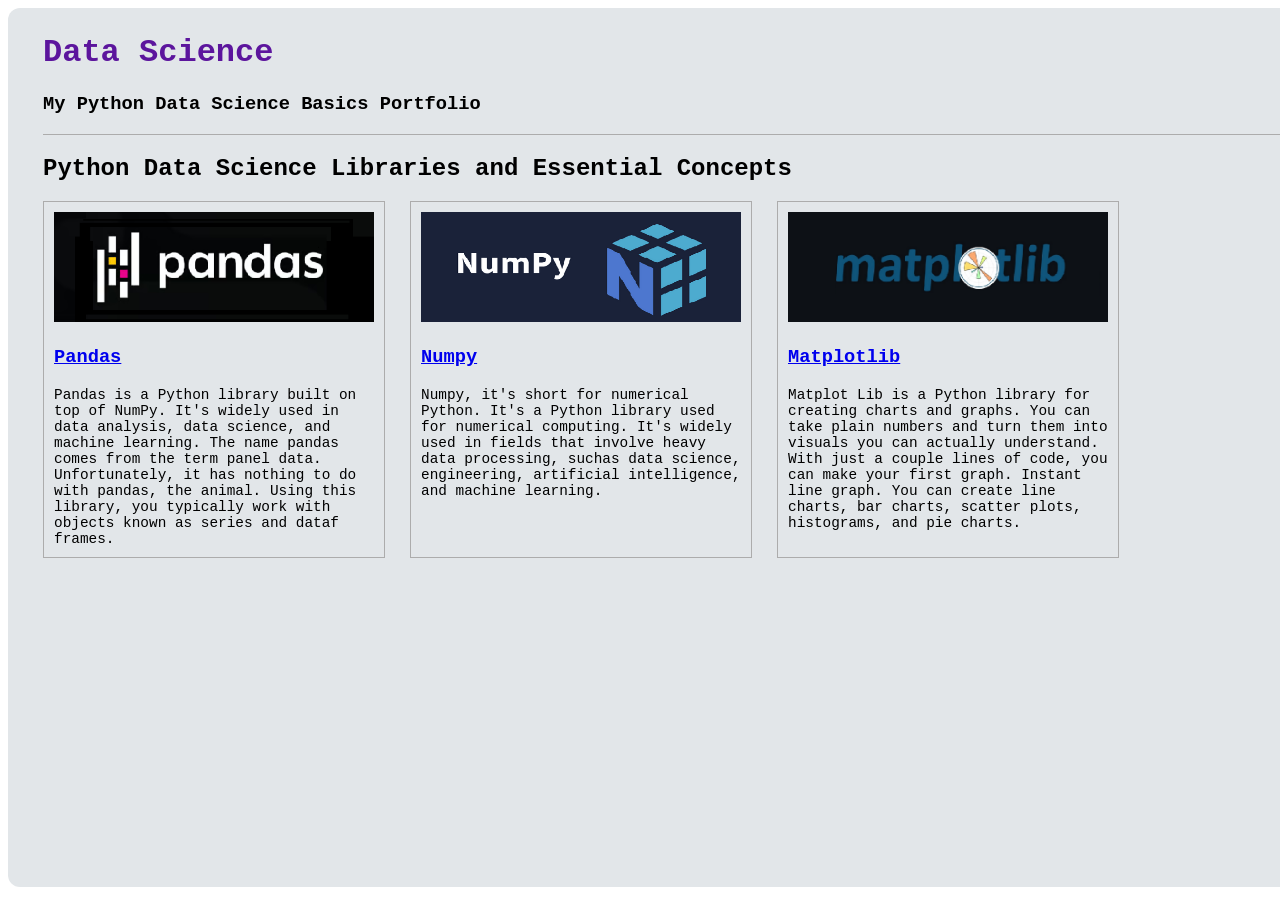
<file: index.html>
<!DOCTYPE html>
<html lang="en" dir="ltr">

<head>
  <meta charset="utf-8">
  <title></title>
  <link rel="stylesheet" href="style.css">
</head>
<body>
  <div class="container home">
    <h1>Data Science</h1>
    <h3>My Python Data Science Basics Portfolio</h3>
    <hr>

    <!-- Content of the body-->
    <h2>Python Data Science Libraries and Essential Concepts</h2>
    <div class="cards-container">
      <div class="card">
        <img src="pandas.png" alt="Html Language">
        <h3><a href="pandas.html">Pandas</a></h3>
        <p>
          Pandas is a Python library built on top of NumPy. It's widely used in data
          analysis, data science, and machine learning.
          The name pandas comes from the term panel data. Unfortunately, it has
          nothing to do with pandas, the animal. Using this library, you typically
          work with objects known as series and dataf frames.
        </p>
      </div>
      <div class="card">
        <img src="numpy.png" alt="CSS Language">
        <h3><a href="numpy.html">Numpy</a></h3>
        <p>
          Numpy, it's short for numerical Python.
          It's a Python library used for numerical computing. It's widely used
          in fields that involve heavy data processing, suchas data science,
          engineering, artificial intelligence, and machine learning.
        </p>
      </div>
      <div class="card">
        <img src="matplotlib.png" alt="PHP Language">
        <h3><a href="matplotlib.html">Matplotlib</a></h3>
        <p>
          Matplot Lib is a Python library for creating charts and graphs.
          You can take plain numbers and turn them into visuals you can actually
          understand. With just a couple lines of code, you can make your first graph.
          Instant line graph. You can create line charts, bar charts, scatter plots,
          histograms, and pie charts.
        </p>
      </div>
    </div>
  </div>
  <script type="text/javascript" src="index.js">
  </script>
</body>

</html>
</file>
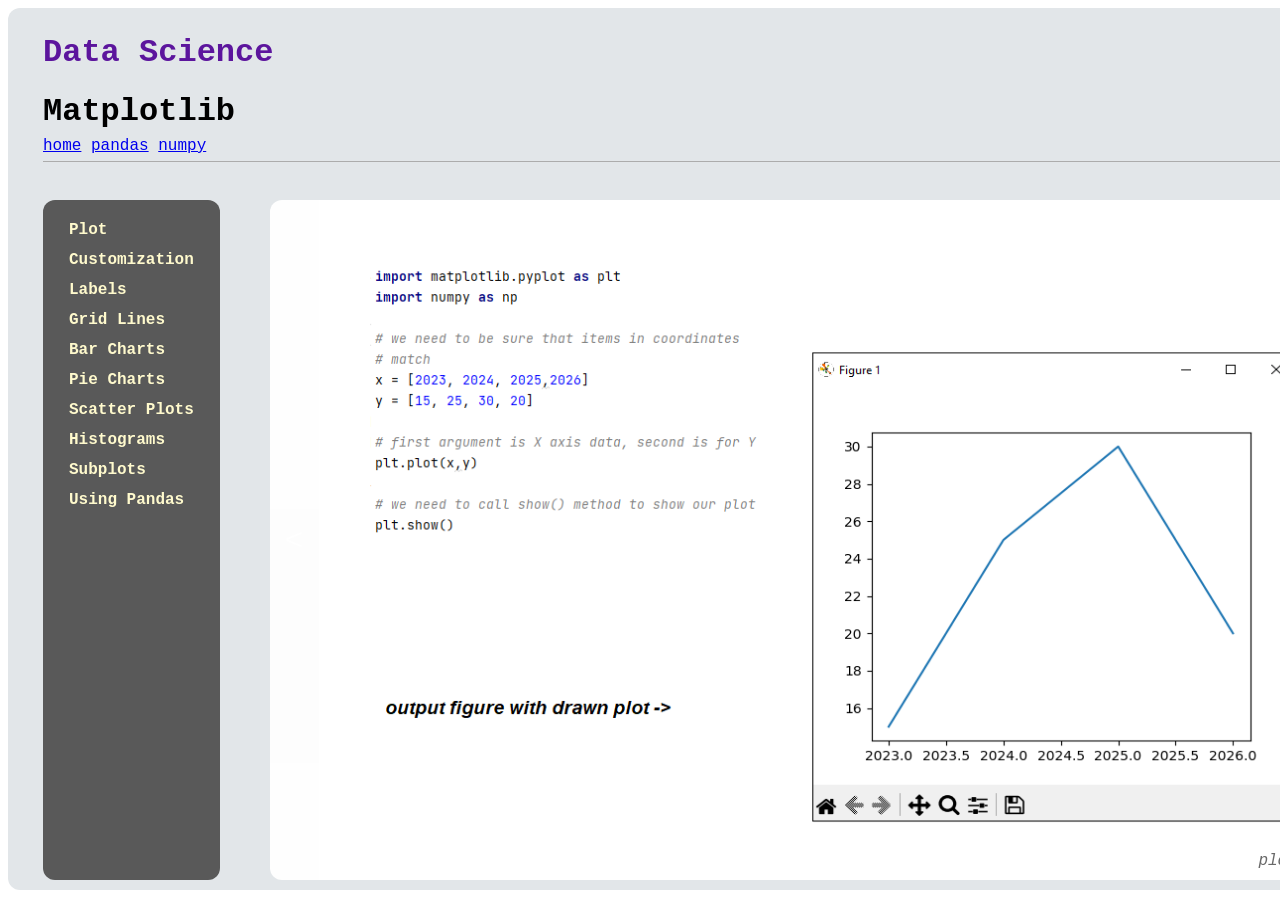
<file: matplotlib.html>
<!DOCTYPE html>
<html lang="en" dir="ltr">

<head>
  <meta charset="utf-8">
  <title></title>
  <link rel="stylesheet" href="style.css">
</head>
<body>
  <div class="container">
    <h1>Data Science</h1>
    <div class="navbar">
      <p class="navbar-header">Matplotlib</p>
      <a href="index.html">home</a>
      <a href="pandas.html">pandas</a>
      <a href="numpy.html">numpy</a>
    </div>
    <!-- <h3>My Python Data Science Basics Portfolio</h3> -->
    <hr>

    <!-- Content of the body-->
    <div class="panel-container">
      <div class="left-panel">
        <button type="button" name="button">Plot</button>
        <button type="button" name="button">Customization</button>
        <button type="button" name="button">Labels</button>
        <button type="button" name="button">Grid Lines</button>
        <button type="button" name="button">Bar Charts</button>
        <button type="button" name="button">Pie Charts</button>
        <button type="button" name="button">Scatter Plots</button>
        <button type="button" name="button">Histograms</button>
        <button type="button" name="button">Subplots</button>
        <button type="button" name="button">Using Pandas</button>
      </div>
      <div class="main-panel">
        <button type="button" name="button" class="main-panel-buttons prev"><</button>
        <div class="page-number"></div>
        <img src="" alt="" class="main-img">
        <button type="button" name="button" class="main-panel-buttons next">></button>
      </div>
    </div>
  </div>
  <script type="text/javascript" src="index.js">
  </script>
</body>

</html>
</file>
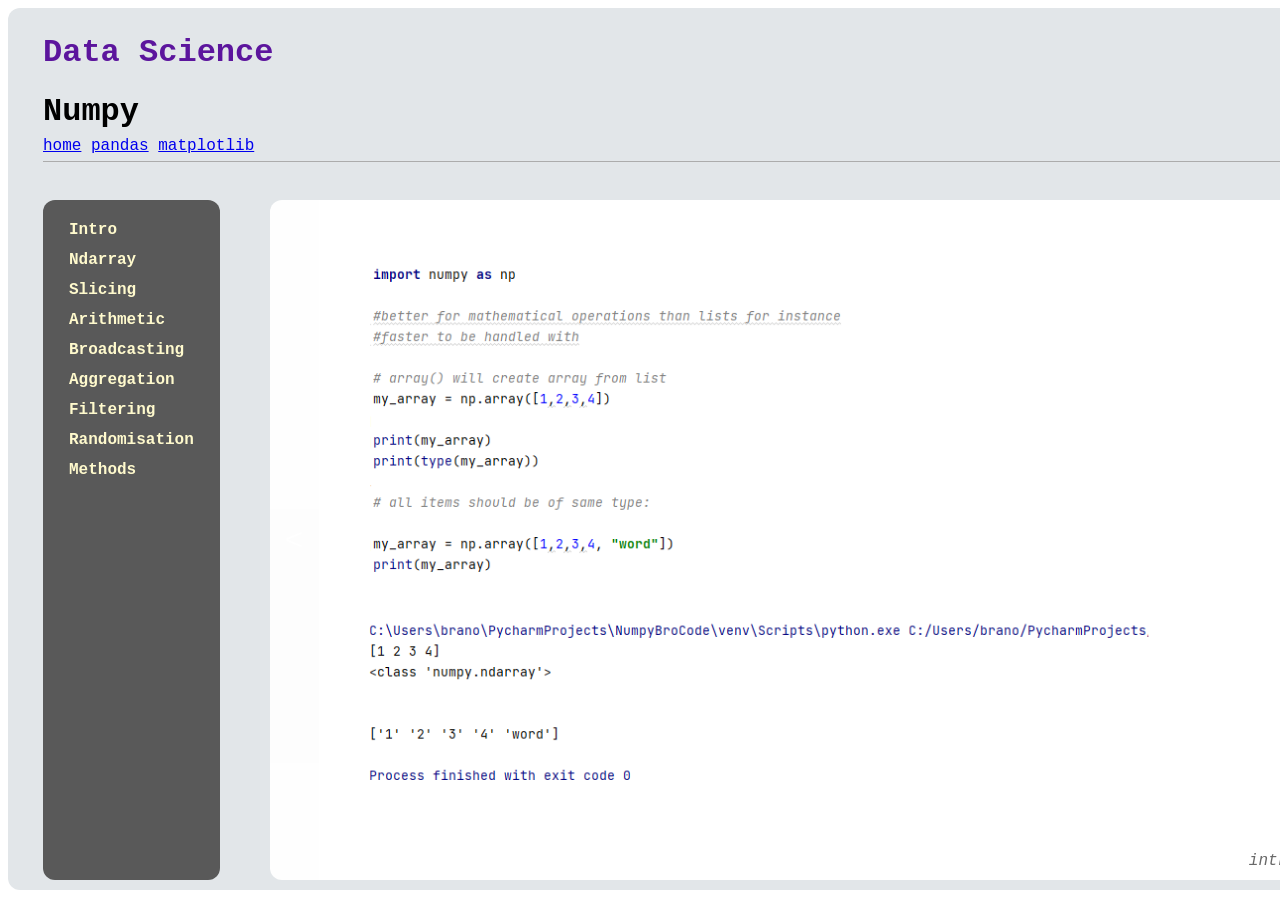
<file: numpy.html>
<!DOCTYPE html>
<html lang="en" dir="ltr">

<head>
  <meta charset="utf-8">
  <title></title>
  <link rel="stylesheet" href="style.css">
</head>

<body>
  <div class="container">
    <h1>Data Science</h1>
    <div class="navbar">
      <p class="navbar-header">Numpy</p>
      <a href="index.html">home</a>
      <a href="pandas.html">pandas</a>
      <a href="matplotlib.html">matplotlib</a>
    </div>
    <!-- <h3>My Python Data Science Basics Portfolio</h3> -->
    <hr>
    <!-- Content of the body-->
    <div class="panel-container">
      <div class="left-panel">
        <button type="button" name="button">Intro</button>
        <button type="button" name="button">Ndarray</button>
        <button type="button" name="button">Slicing</button>
        <button type="button" name="button">Arithmetic</button>
        <button type="button" name="button">Broadcasting</button>
        <button type="button" name="button">Aggregation</button>
        <button type="button" name="button">Filtering</button>
        <button type="button" name="button">Randomisation</button>
        <button type="button" name="button">Methods</button>
      </div>
      <div class="main-panel">
        <button type="button" name="button" class="main-panel-buttons prev"><</button>
            <div class="page-number"></div>
            <img src="" alt="" class="main-img">
            <button type="button" name="button" class="main-panel-buttons next">></button>
      </div>
    </div>
  </div>
  <script type="text/javascript" src="index.js">
  </script>
</body>

</html>
</file>
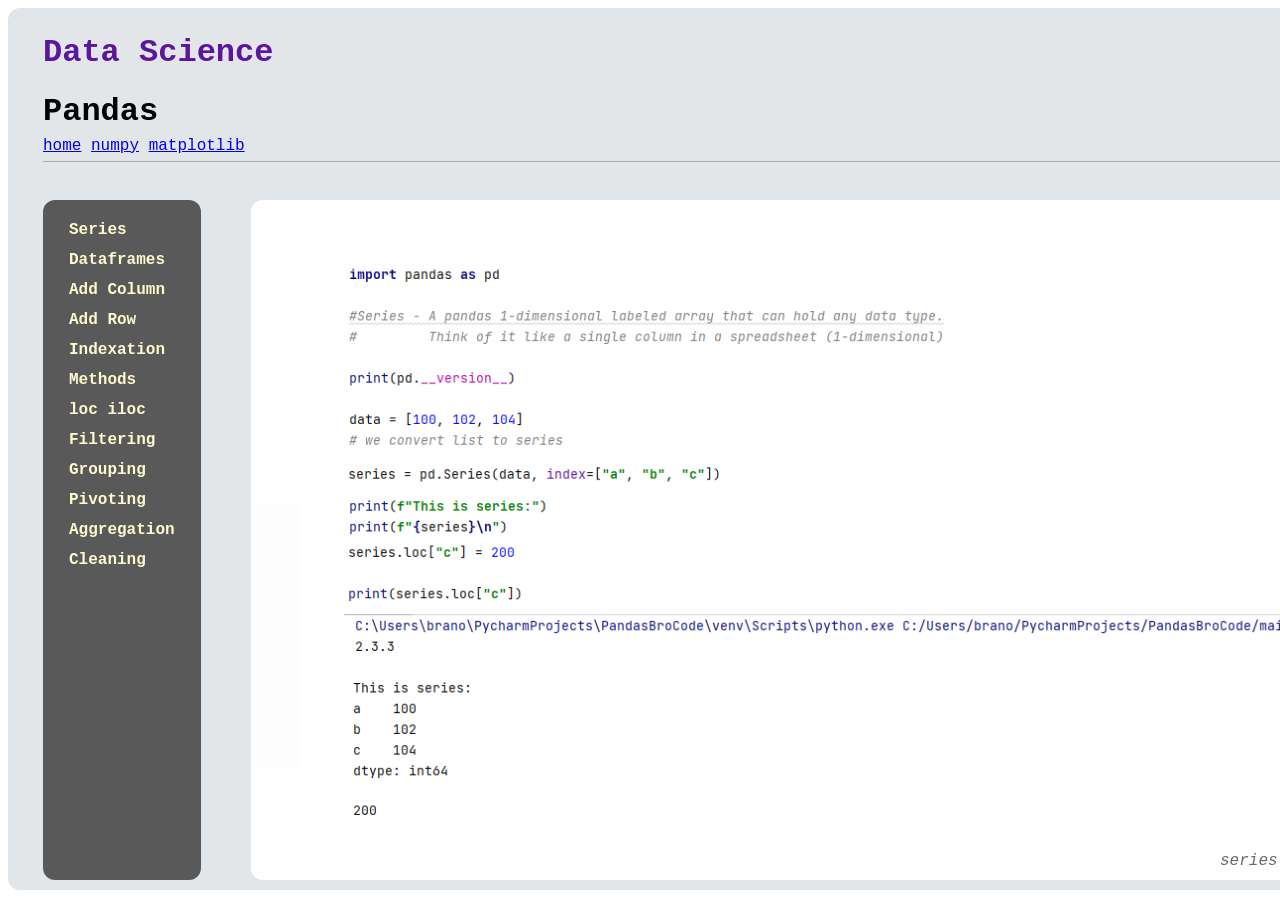
<file: pandas.html>
<!DOCTYPE html>
<html lang="en" dir="ltr">

<head>
  <meta charset="utf-8">
  <title></title>
  <link rel="stylesheet" href="style.css">
</head>

<body>
  <div class="container">
    <h1>Data Science</h1>
    <div class="navbar">
      <p class="navbar-header">Pandas</p>
      <a href="index.html">home</a>
      <a href="numpy.html">numpy</a>
      <a href="matplotlib.html">matplotlib</a>
    </div>
    <!-- <h3>My Python Data Science Basics Portfolio</h3> -->
    <hr>
    <!-- Content of the body-->
    <div class="panel-container">
      <div class="left-panel">
        <button type="button" name="button">Series</button>
        <button type="button" name="button">Dataframes</button>
        <button type="button" name="button">Add Column</button>
        <button type="button" name="button">Add Row</button>
        <button type="button" name="button">Indexation</button>
        <button type="button" name="button">Methods</button>
        <button type="button" name="button">loc iloc</button>
        <button type="button" name="button">Filtering</button>
        <button type="button" name="button">Grouping</button>
        <button type="button" name="button">Pivoting</button>
        <button type="button" name="button">Aggregation</button>
        <button type="button" name="button">Cleaning</button>
      </div>
      <div class="main-panel">
        <button type="button" name="button" class="main-panel-buttons prev"><</button>
        <div class="page-number"></div>
        <img src="" alt="" class="main-img">
        <button type="button" name="button" class="main-panel-buttons next">></button>
      </div>
    </div>
  </div>
  <script type="text/javascript" src="index.js">
  </script>
</body>

</html>


<!-- <button type="button" name="button">Dataframes</button>
<button type="button" name="button">Dataframes</button>
<button type="button" name="button">Dataframes</button>
<button type="button" name="button">Dataframes</button>
<button type="button" name="button">Dataframes</button>
<button type="button" name="button">Dataframes</button>
<button type="button" name="button">Dataframes</button>
<button type="button" name="button">Dataframes</button>
<button type="button" name="button">Dataframes</button>
<button type="button" name="button">Dataframes</button>
<button type="button" name="button">Dataframes</button>
<button type="button" name="button">Dataframes</button>
<button type="button" name="button">Dataframes</button>
<button type="button" name="button">Dataframes</button>
<button type="button" name="button">Dataframes</button>
<button type="button" name="button">Dataframes</button>
<button type="button" name="button">Dataframes</button>
<button type="button" name="button">Dataframes</button>
<button type="button" name="button">Dataframes</button>
<button type="button" name="button">Dataframes</button> -->
</file>
<file: style.css>
/* *{
  outline: 1px solid green;
} */

body{
    font-family: "Courier", monospace;
}

.container{
  width: 1460px;
  margin: auto;
  padding: 5px 35px 10px 35px;
  background-color: #e2e6e9;
  border-radius: 12px;
  overflow: auto;
}

.home{
  height: 96vh;
}

h1{
  color: #5c159d;

}

.navbar{
  height: 60px;
}

.navbar-header{
  font-size: 2rem;
  font-weight: bold;
  margin-top: 0px;
  margin-bottom: 7px;
}

hr{
  width: 100%;
  color:#acacac;
  background-color:#acacac;
  height: 1px;
  border: none;
}


.cards-container {
  display: flex;
  justify-content: flex-start;
}

.card{
  width: 320px;
  height: 335px;
  border: 1px solid #acacac;
  padding: 10px;
  margin-right: 25px;
}


.card img{
  width: 320px;
  height: 110px;
}

.card p{
      font-size: 0.9rem;
}

.panel-container{
  display: flex;
  justify-content: flex-start;
  padding-top: 30px;
  min-height: 0;
  flex-shrink: 2;
}

.left-panel{
  background-color: #595959;
  border-radius: 12px;
  margin-right: 50px;
  padding-left: 20px;
  padding-right: 20px;
  padding-top: 10px;

}

.left-panel button{
  display: block;
  border: none;
  cursor: pointer;
  background-color: #595959;
  font-family: "Courier", monospace;
  font-weight: bold;
  color: #FFFACD;
  font-size: 1rem;
  margin-top: 10px;

}

.left-panel button:hover{
  color: #FA8072;
}

.main-panel{
  background-color: white;
  border-radius: 12px;
  width: 1150px;
  position: relative;
  overflow: hidden;
}

.main-img{
  width: 1150px;
  height: 615px;
  border-radius: 17px;
  padding: 30px 0px 30px 0px;
  animation-name: fade;
  animation-duration: 1s;
  }

.page-number{
  position: absolute;
  bottom: 10px;
  right: 75px;
  color: #696969;
  font-style: italic;
}

.main-panel-buttons{
position: absolute;
bottom: 0;
height: 100%;
font-size: 2rem;
background-color: #b3b3b3;
color: white;
border: none;
cursor: pointer;
opacity: 0.02;
padding: 10px 15px;
}

.main-panel-buttons:hover{
opacity: 0.4;
}

.prev{
  left: 0px;
}

.next{
  right: 0px;
}

@keyframes fade {
  from{opacity: 0.5}
  to{opacity: 1}
}


@media (max-width: 1250px) {
  .container{
    width: 875px;
    height: auto;
  }

  .cards-container {
    display: flex;
    flex-wrap: wrap;
  }

  .card{
    margin-bottom: 5px;
  }

  .left-panel {
    padding-right: 15px;
  }

  .main-img{
    width: 610px;
    height: 450px;
    border-radius: 17px;
    padding: 15px 0px 15px 0px;
    animation-name: fade;
    animation-duration: 1s;
    }

}


@media (max-width: 490px) {
  .container{
    width: 350px;
    height: auto;
  }

  .cards-container {
    display: flex;
    flex-direction: column;
    justify-content: space-between;
  }

  .card{
    margin-bottom: 5px;
  }
}
</file>
